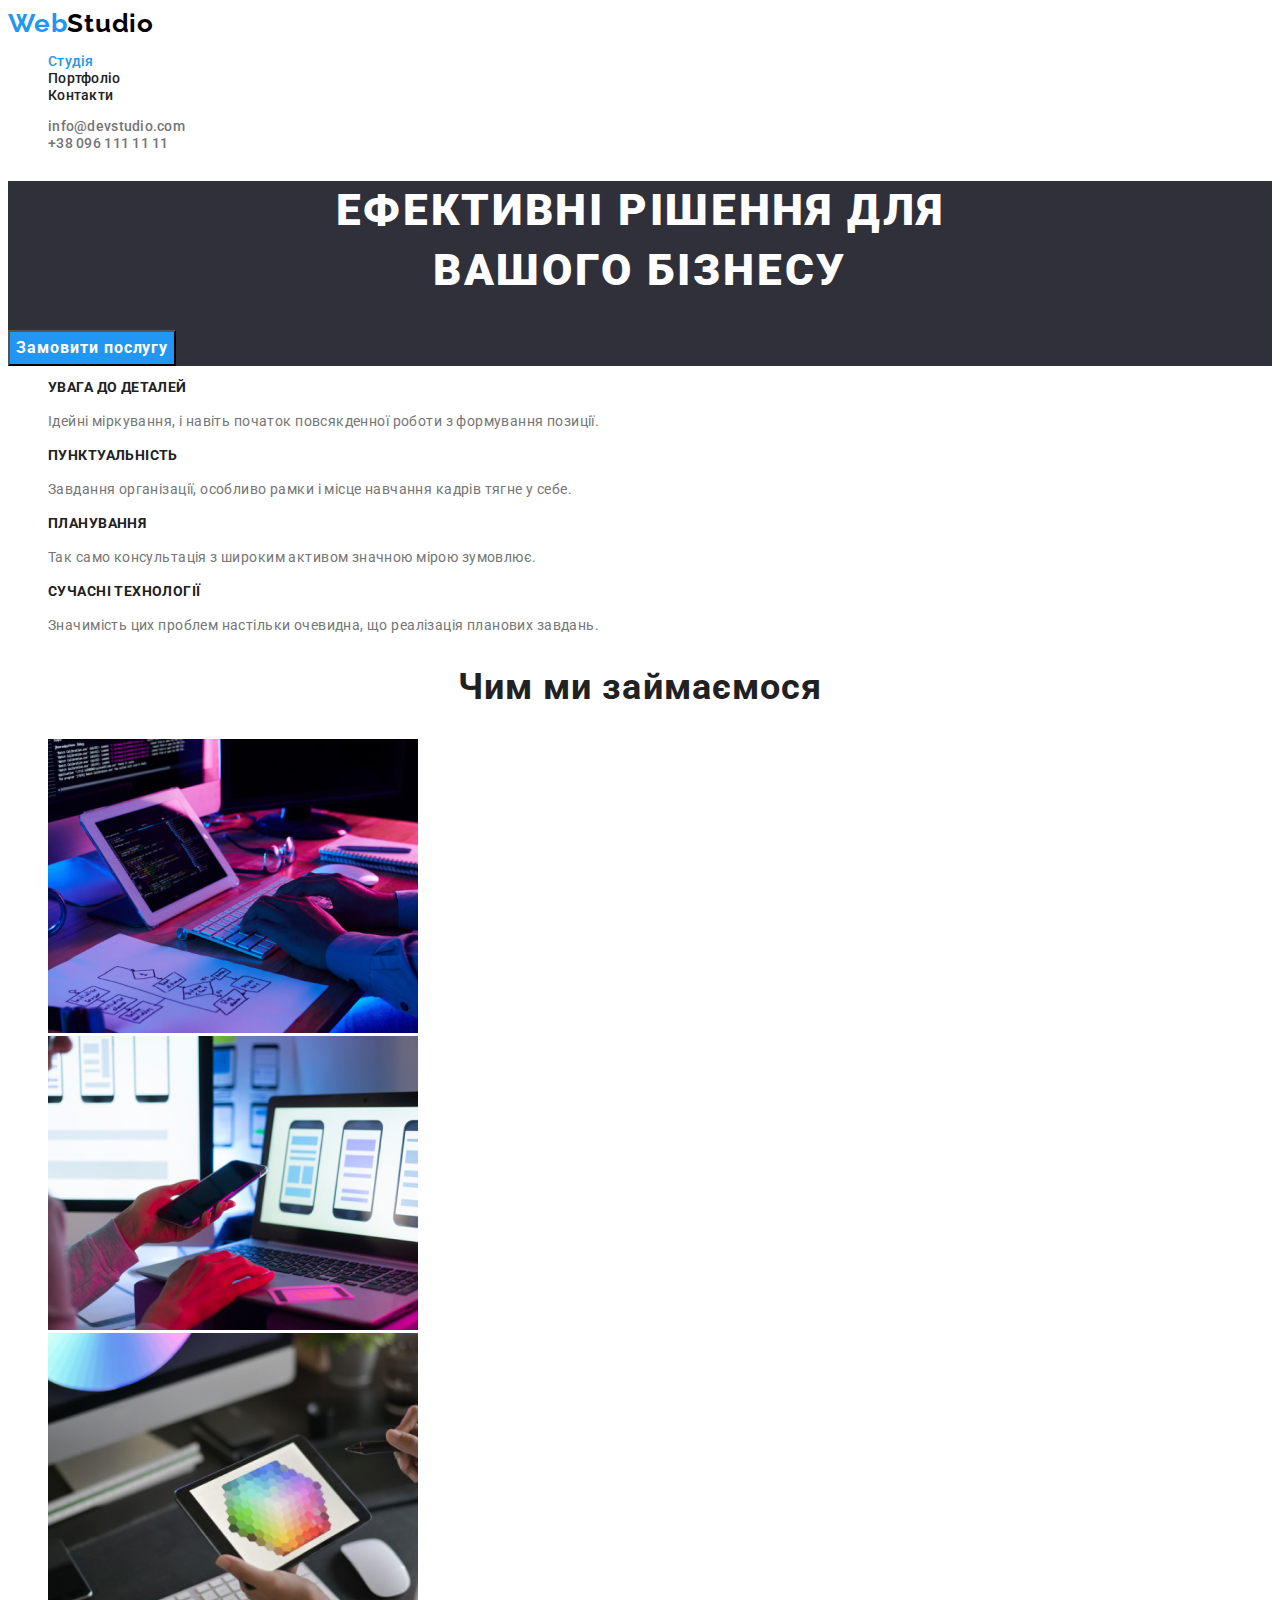
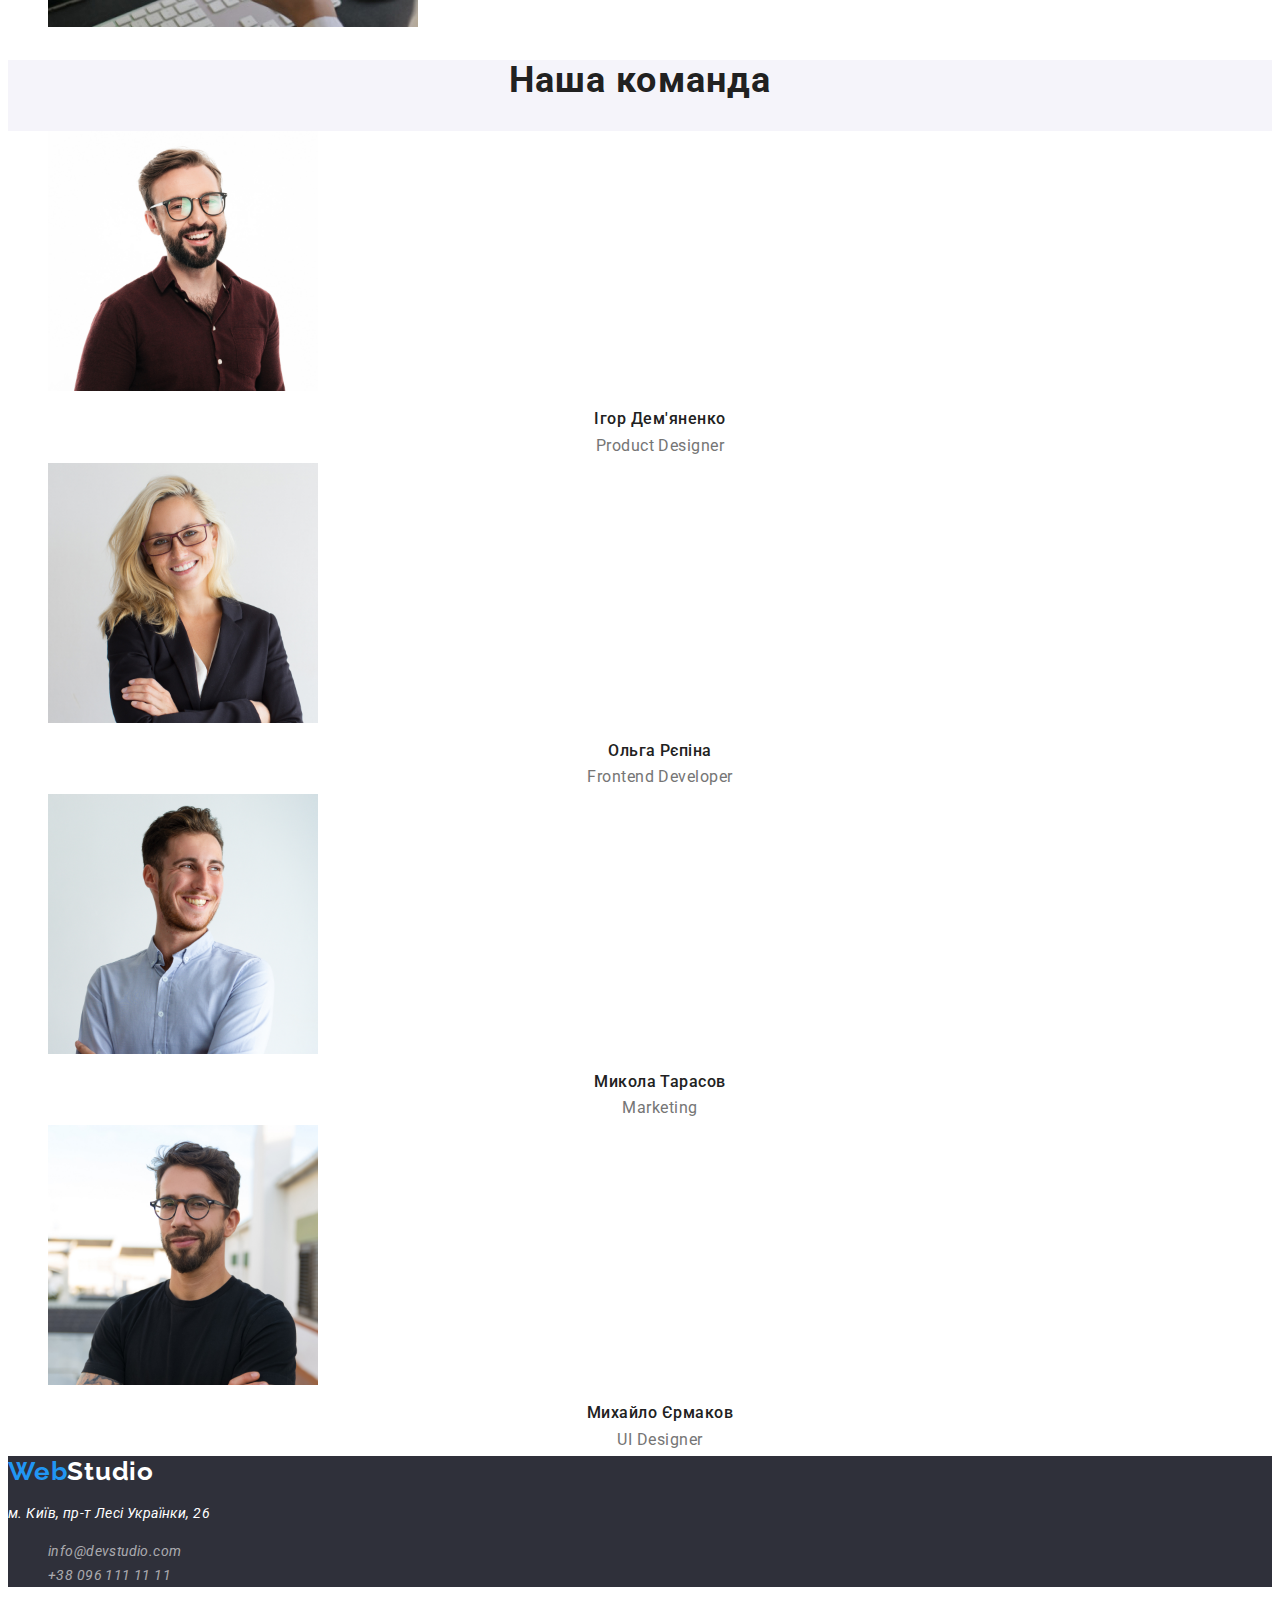
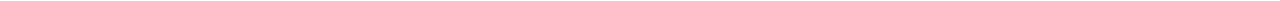
<file: index.html>
<!DOCTYPE html>
<html lang="uk">
<head>
    <meta charset="UTF-8">
    <meta http-equiv="X-UA-Compatible" content="IE=edge">
    <meta name="viewport" content="width=device-width, initial-scale=1.0">
    <link rel="preconnect" href="https://fonts.googleapis.com">
    <link rel="preconnect" href="https://fonts.gstatic.com" crossorigin>
    <link href="https://fonts.googleapis.com/css2?family=Raleway:wght@700&family=Roboto:wght@400;500;700;900&display=swap"
        rel="stylesheet">
    <title>Document</title>
    <link rel="stylesheet" href="./css/styles.css">
</head>
<body>
    <!-- Верхня лінія -->
    <header>
        <nav>
        <a href="./index.html" class="logo"><span class="logo-style">Web</span>Studio</a>
         <ul class="site-nav">
            <li><a href="./index.html" class="link current">Студія</a></li>
            <li><a href="./portfolio.html" class="link">Портфоліо</a></li>
            <li><a href="" class="link">Контакти</a></li>
         </ul>
        </nav>

        <ul class="contact-nav">
            <li><a href="mailto:info@devstudio.com" class="link">info@devstudio.com</a></li>
            <li><a href="tel:+380961111111" class="link">+38 096 111 11 11</a></li>
        </ul>
    </header>

    <main>

    <!-- Шапка -->
    <section class="hero">
        <h1 class="hero-title">Ефективні рішення для <br/> вашого бізнесу</h1>
        <button type="button" class="button-hero">Замовити послугу</button>
    </section>

    <!-- Особливості -->
    <section>
        
        <ul class="peculiarities-list">
            
            <li >
                <h2 class="title">УВАГА ДО ДЕТАЛЕЙ</h2>
                <p class="subtitle">Ідейні міркування, і навіть початок повсякденної роботи з формування позиції.</p>
            </li>
            <li>
                <h2 class="title">ПУНКТУАЛЬНІСТЬ</h2>
                <p class="subtitle">Завдання організації, особливо рамки і місце навчання кадрів тягне у себе.</p>
            </li>
            <li>
                <h2 class="title">ПЛАНУВАННЯ</h2>
                <p class="subtitle">Так само консультація з широким активом значною мірою зумовлює.</p>
            </li>
            <li>
                <h2 class="title">СУЧАСНІ ТЕХНОЛОГІЇ</h2>
                <p class="subtitle">Значимість цих проблем настільки очевидна, що реалізація планових завдань.</p>
            </li>
        </ul>

    </section>

    <!-- Чим ми займаємося -->
    <section class="section">
        <h2 class="section-title">Чим ми займаємося</h2>
        <ul>
            <li><img src="img/box1.jpg" alt="box 1" width="370"></li>
            <li><img src="img/box2.jpg" alt="box 2" width="370"></li>
            <li><img src="img/box3.jpg" alt="box 3" width="370"></li>
        </ul>

    </section>

    <!-- Наша команда -->
    <section class="section-team">
        <h2 class="section-title">Наша команда</h2>
        <ul class="team-link">
            <li class="team-link">
                <img src="img/Igor-Demyanenko.jpg" alt="Ігор Дем'яненко" width="270">
                <h3 class="title">Ігор Дем'яненко</h3>
                <p class="subtitle">Product Designer</p>
            </li>
            <li class="team-link">
                <img src="img/Olga-Repina.jpg" alt="Ольга Рєпіна" width="270">
                <h3 class="title">Ольга Рєпіна</h3>
                <p class="subtitle">Frontend Developer</p>
            </li class="team-link">
            <li>
                <img src="img/Mikola-Tarasov.jpg" alt="Микола Тарасов" width="270">
                <h3 class="title">Микола Тарасов</h3>
                <p class="subtitle">Marketing</p>
            </li>
            <li class="team-link">
                <img src="img/Mihaylo-Ermakov.jpg" alt="Михайло Єрмаков" width="270">
                <h3 class="title">Михайло Єрмаков</h3>
                <p class="subtitle">UI Designer</p>
            </li>
        </ul>
    </section>

    </main>

    <!-- Підвал -->
    <footer class="footer">
        <a href="./index.html" class="logo-footer"><span class="logo-style">Web</span>Studio</a>
        <address class="address">
            <p>м. Київ, пр-т Лесі Українки, 26</p>
        <ul class="footer-link">
            <li><a href="mailto:info@devstudio.com" class="link">info@devstudio.com</a></li>
            <li><a href="tel:+380961111111" class="link">+38 096 111 11 11</a></li>
        </ul>
        </address>
    </footer>
 
</body>
</html>
</file>
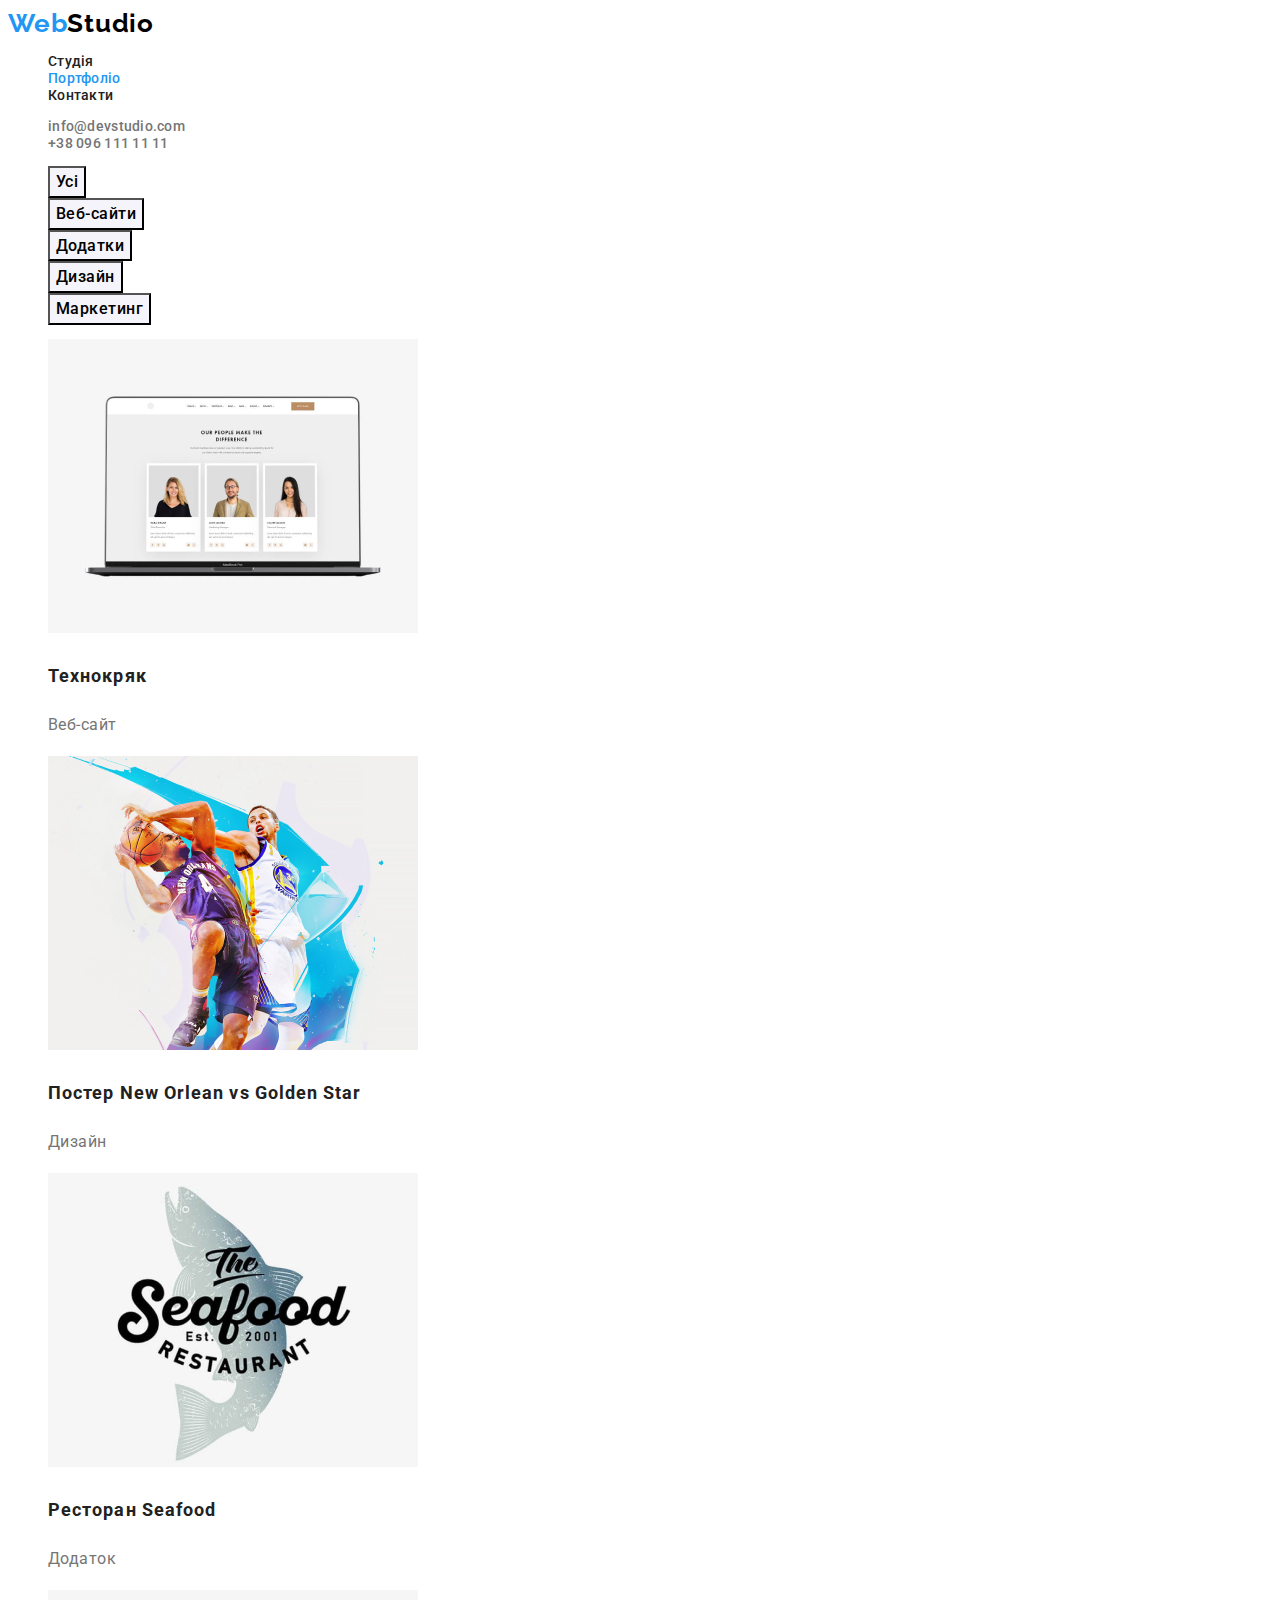
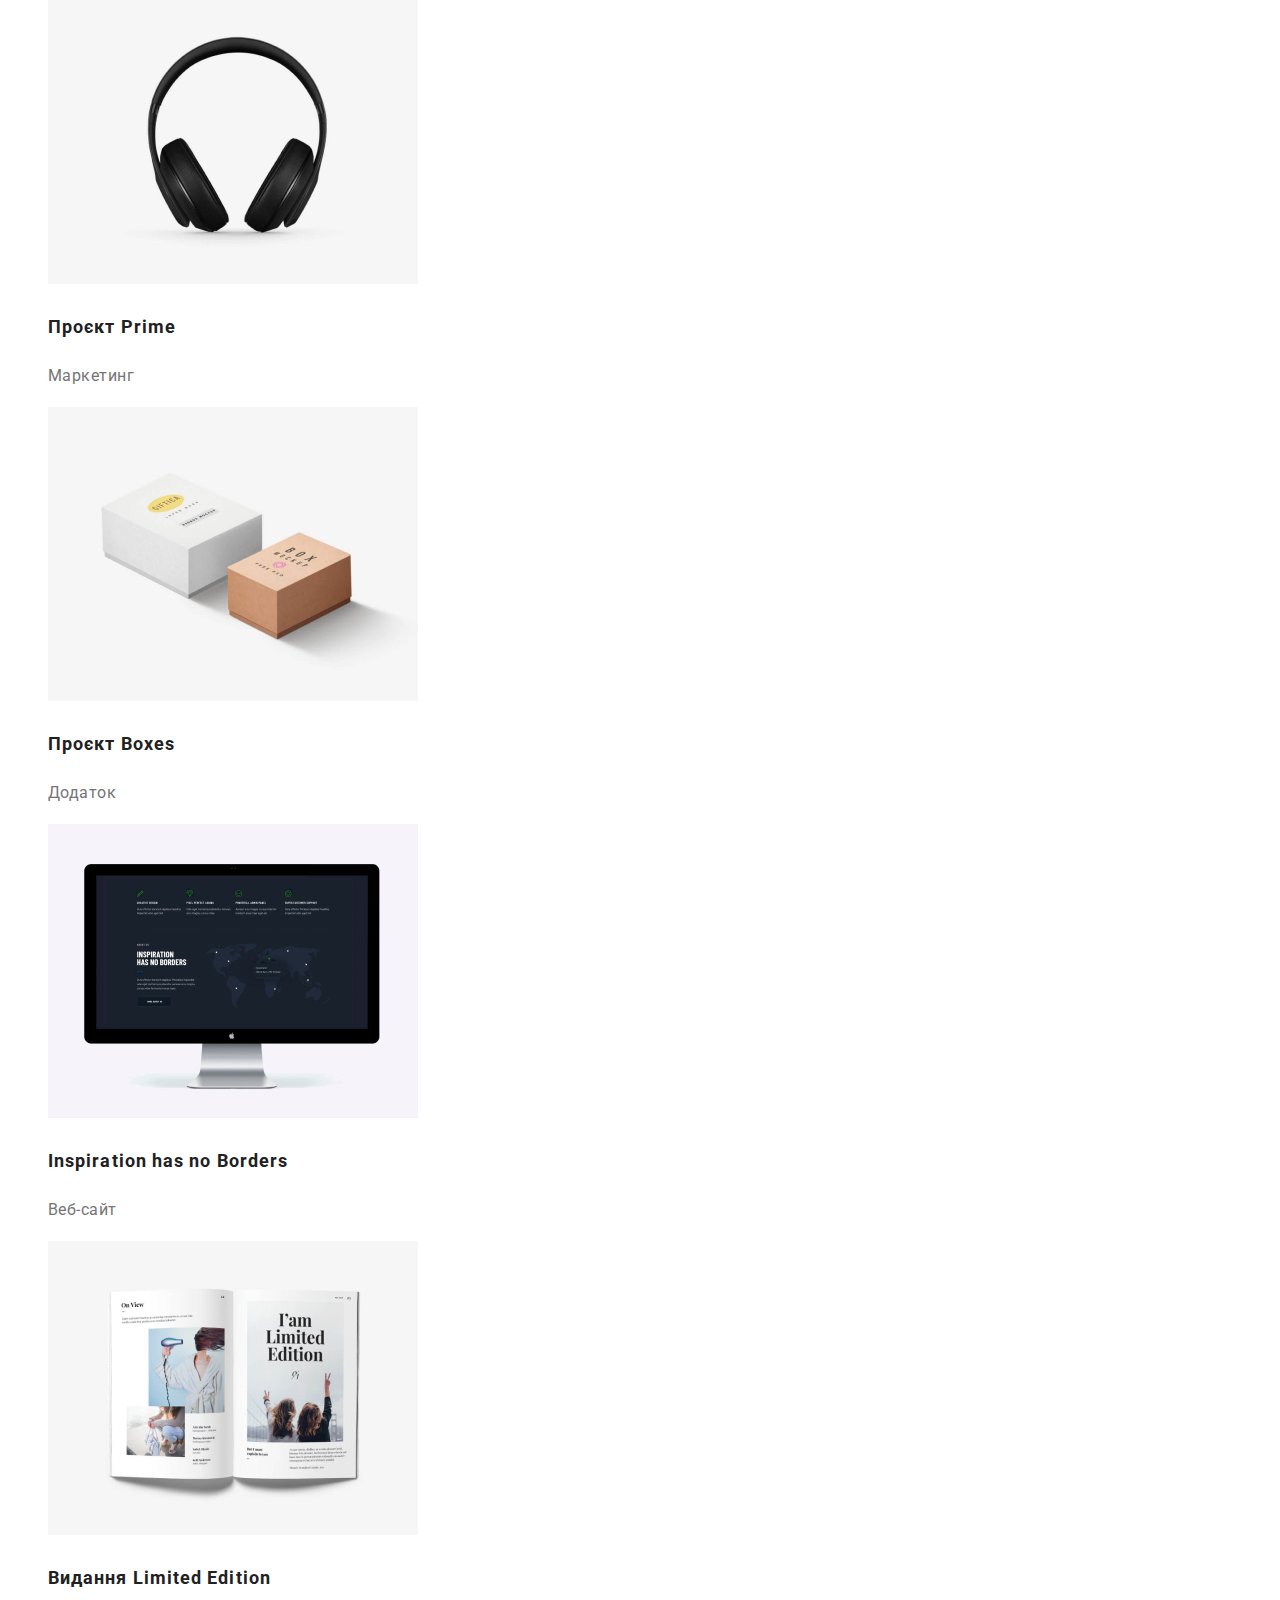
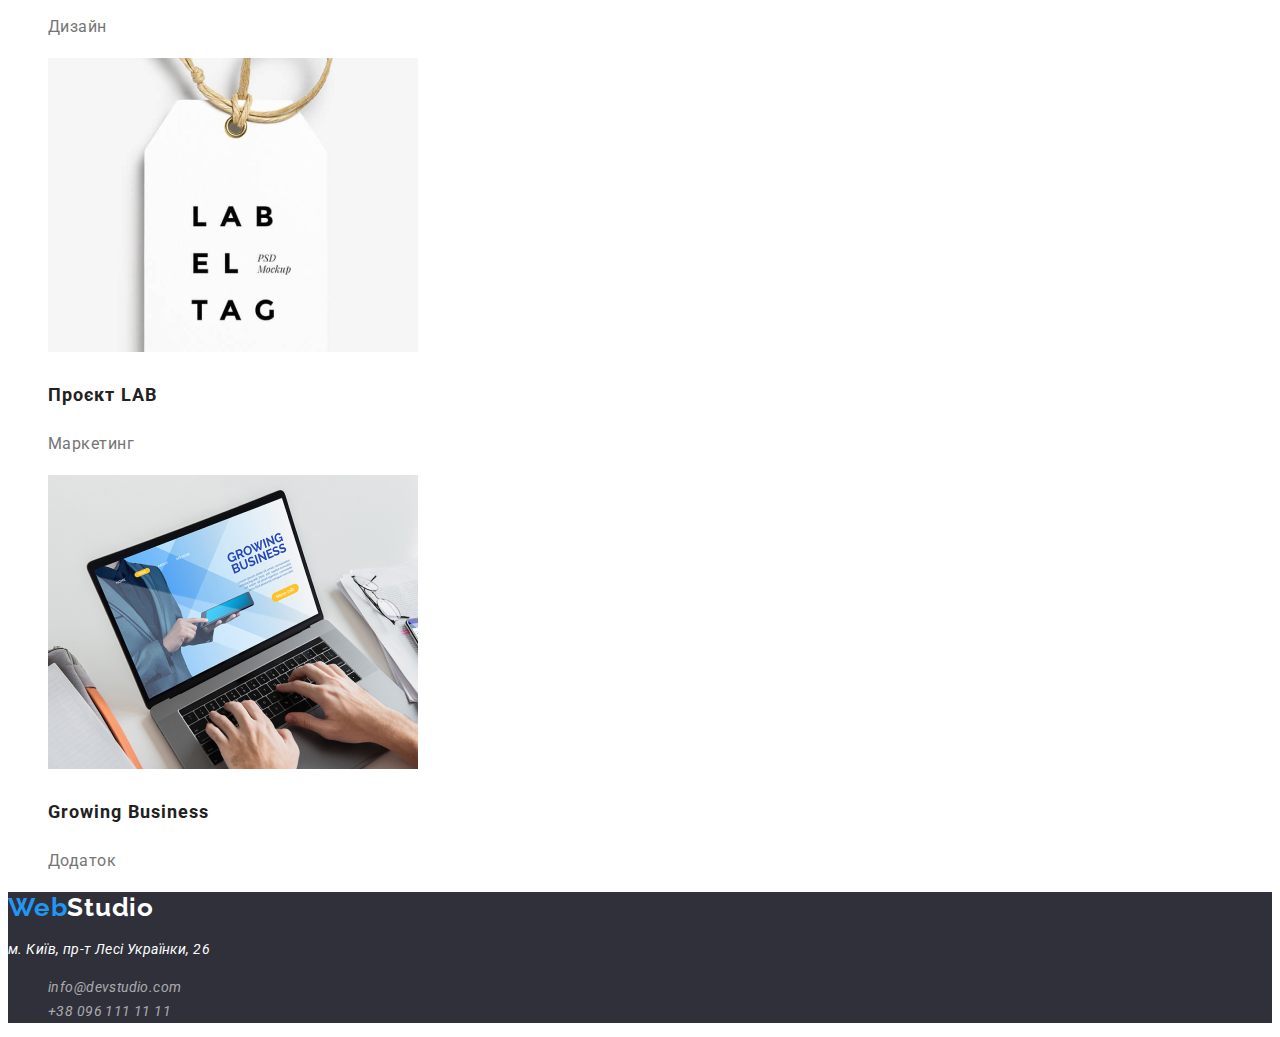
<file: portfolio.html>
<!DOCTYPE html>
<html lang="uk">
<head>
    <meta charset="UTF-8">
    <meta http-equiv="X-UA-Compatible" content="IE=edge">
    <meta name="viewport" content="width=device-width, initial-scale=1.0">
    <link rel="preconnect" href="https://fonts.googleapis.com">
    <link rel="preconnect" href="https://fonts.gstatic.com" crossorigin>
    <link href="https://fonts.googleapis.com/css2?family=Raleway:wght@700&family=Roboto:wght@400;500;700;900&display=swap"
        rel="stylesheet">
    <title>Document</title>
    <link rel="stylesheet" href="./css/styles.css">
</head>
<body>
    <!-- Верхня лінія -->
    <header>
        <nav>
        <a href="./index.html" class="logo"><span class="logo-style">Web</span>Studio</a>
        <ul class="site-nav">
            <li><a href="./index.html" class="link">Студія</a></li>
            <li><a href="./portfolio.html" class="link current">Портфоліо</a></li>
            <li><a href="" class="link">Контакти</a></li>
        </ul>
        </nav>
        
        <ul class="contact-nav">
            <li><a href="mailto:info@devstudio.com" class="link">info@devstudio.com</a></li>
            <li><a href="tel:+380961111111" class="link">+38 096 111 11 11</a></li>
        </ul>
    </header>

    <!-- Портфоліо -->
    <main>

    

    <!-- Проекти -->

    <section>
        <h1 class="visually">Проекти</h1>
          <ul>
              <li><button type="button" class="button">Усі</button></li>
              <li><button type="button" class="button">Веб-сайти</button></li>
              <li><button type="button" class="button">Додатки</button></li>
              <li><button type="button" class="button">Дизайн</button></li>
              <li><button type="button" class="button">Маркетинг</button></li>
          </ul>
     

    
     
    
        <ul class="project-link">
            <li>
                <a href="" class="link">
                <img src="img/tehnocrack.jpg" alt="Веб-сайт" width="370">
                <h2 class="title">Технокряк</h2>
                <p class="subtitle">Веб-сайт</p>
                
                </a>

            </li>
            <li>
                <a href="" class="link">
                <img src="img/poster.jpg" alt="Постер" width="370">
                <h2 class="title">Постер New Orlean vs Golden Star</h2>
                <p class="subtitle">Дизайн</p>
                
                </a>

            </li>
            <li>
                <a href="" class="link">
                <img src="img/restoran.jpg" alt="ресторан" width="370">
                <h2 class="title">Ресторан Seafood</h2>
                <p class="subtitle">Додаток</p>
                
                </a>

            </li>
            <li>
                <a href="" class="link">
                <img src="img/project-prime.jpg" alt="навушники" width="370">
                <h2 class="title">Проєкт Prime</h2>
                <p class="subtitle">Маркетинг</p>
                
                </a>

            </li>
            <li>
                <a href="" class="link">
                <img src="img/project-boxes.jpg" alt="коробки" width="370">
                <h2 class="title">Проєкт Boxes</h2>
                <p class="subtitle">Додаток</p>
                
                </a>

            </li>
            <li>
                <a href="" class="link">
                <img src="img/inspiration.jpg" alt="Веб-сайт" width="370">
                <h2 class="title">Inspiration has no Borders</h2>
                <p class="subtitle">Веб-сайт</p>
                
                </a>

            </li>
            <li>
                <a href="" class="link">
                <img src="img/limited-edition.jpg" alt="журнал" width="370">
                <h2 class="title">Видання Limited Edition</h2>
                <p class="subtitle">Дизайн</p>
                
                </a>

            </li>
            <li>
                <a href="" class="link">
                <img src="img/project-lab.jpg" alt="ярлик" width="370">
                <h2 class="title">Проєкт LAB</h2>
                <p class="subtitle">Маркетинг</p>
                
                </a>

            </li>
            <li>
                <a href="" class="link">
                <img src="img/growing-business.jpg" alt="ноутбук" width="370">
                <h2 class="title">Growing Business</h2>
                <p class="subtitle">Додаток</p>
                
                </a>

            </li>
        </ul>

    </section>
   

    </main>

    <!-- Підвал -->
    <footer class="footer">
        <a href="./index.html" class="logo-footer"><span class="logo-style">Web</span>Studio</a>
        <address class="address">
            <p>м. Київ, пр-т Лесі Українки, 26</p>
            <ul class="footer-link">
                <li><a href="mailto:info@devstudio.com" class="link">info@devstudio.com</a></li>
                <li><a href="tel:+380961111111" class="link">+38 096 111 11 11</a></li>
            </ul>
        </address>
    </footer>
 
</body>
</html>
</file>
<file: css/styles.css>
/* Колір */
          /* лого  #000000 чорний    #2196F3 синій */
          /* Білий  #FFFFFF */
          /* Загальний текст #FFFFFF */
          /* опис   #757575 */
          /* підвал rgba(255, 255, 255, 0.6) */
          /* фон1    #F5F5F5 */
          /* фон2   #2F303A */
          /* фон3   #F5F4FA */
          :root{
            --primary-text-color:#757575;
            --title-text-color:#212121;
            --accent-color:#2196F3;
            --primary-white-color:#FFFFFF;
            --primary-black-color:#000000;
            --background-button-color:#F5F4FA;
            

          }
/*видалити крапки списка  */
ul{
    list-style: none;
}          

body{
    background-color: var(--primary-white-color);
    color: var(--primary-text-color);
    font-size: 14px;
    font-family: roboto, sans-serif;
    letter-spacing: 0.03em;
    }
/* ховае заголовки */
.visually {
    position: absolute;
    width: 1px;
    height: 1px;
    margin: -1px;
    border: 0;
    padding: 0;

    white-space: nowrap;
    clip-path: inset(100%);
    clip: rect(0 0 0 0);
    overflow: hidden;
}
/* logo*/


.logo{
    color: var(--primary-black-color);
    font-family: raleway, sans-serif;
    letter-spacing: 0.03em;
    font-weight: 700;
    font-size: 26px;
    line-height: 1.19;
    text-decoration: none;
}

.logo-style{
    color: var(--accent-color);
    
}
.logo-footer{
    color: var(--primary-white-color);
    font-family: raleway, sans-serif;
    letter-spacing: 0.03em;
    font-weight: 700;
    font-size: 26px;
    line-height: 1.19;
    text-decoration: none;
}
/* навігація */


.site-nav .link {
color: var(--title-text-color);
font-weight: 500;
font-size: 14px;
line-height: 1.14;
letter-spacing: 0.02em;
text-decoration: none;
}
.contact-nav .link{
    color:var(--primary-text-color);
    font-weight: 500;
    font-size: 14px;
    line-height: 1.14;
    letter-spacing: 0.02em;
    text-decoration: none;
}
.contact-nav .link:hover,
.contact-nav .link:focus{
    color: var(--accent-color);
}
.site-nav .link:hover,
.site-nav .link:focus{
    color: var(--accent-color);
}
 .site-nav .link.current{
    color: var(--accent-color);

} 

/* hero */

.hero{
    background-color: #2F303A;
}
.hero .hero-title{
    color: var(--primary-white-color);
    font-weight: 900;
    font-size: 44px;
    line-height: 1.36;
    text-align: center;
    letter-spacing: 0.06em;
    text-transform: uppercase;

}

/* особливості */


.peculiarities-list .title{
    color: var(--title-text-color);
    font-weight: 700;
    font-size: 14px;
    line-height: 1.14;
    letter-spacing: 0.03em;
}
.peculiarities-list .subtitle{
    
    font-size: 14px;
    line-height: 1.71;
    letter-spacing: 0.03em;
}

/* Чим ми займаємося */

.section .section-title {
    color: var(--title-text-color);
    font-weight: 700;
    font-size: 36px;
    line-height: 1.16;
    text-align: center;
    letter-spacing: 0.03em;
}

/* наша команда */
.section-team{
    background-color: var(--background-button-color);
}
.team-link{
    background-color: var(--primary-white-color);
}
.section-team .section-title{
    
    color: var(--title-text-color);
    font-weight: 700;
    font-size: 36px;
    line-height: 1.16;
    text-align: center;
    letter-spacing: 0.03em;

}
.team-link .title{
    
    color: var(--title-text-color);
    font-weight: 500;
    font-size: 16px;
    line-height: 1.18;
    text-align: center;
    letter-spacing: 0.03em;
}
.team-link .subtitle{
    
    font-size: 16px;
    line-height: 1.18px;
    text-align: center;
    letter-spacing: 0.03em;
}

/* ПОРТФОЛІО */
    
.project-link .title{
    color:var(--title-text-color);
    font-weight: 700;
    font-size: 18px;
    line-height: 36px;
    letter-spacing: 0.06em;
    
    
}
.project-link .link{
    color: var(--primary-text-color);
    text-decoration: none;
    
    font-size: 16px;
    line-height: 30px;
    letter-spacing: 0.03em;
}
.project-link .subtitle{
    
    font-size: 16px;
    line-height: 30px;
    letter-spacing: 0.03em;

}


/* КНОПКА */

.button-hero{
    cursor: pointer;
    color: var(--primary-white-color);
    background-color: var(--accent-color);
    font-weight: 700;
    font-size: 16px;
    line-height: 1.85;
    letter-spacing: 0.06em;
    font-family: roboto, sans-serif;
    
}
.button{
    cursor: pointer;
    color: var(--primary-black-color);
    background-color: var(--background-button-color);
    font-weight: 500;
    font-size: 16px;
    line-height: 1.62;
    letter-spacing: 0.03em;
    font-family: roboto, sans-serif;
    

}
.button:hover,
.button:focus{
    color: var(--primary-white-color);
    background-color: var(--accent-color);
    
}

/* FOOTER */
.footer{
    background-color:#2F303A;
}
.footer-link .link{
    color: rgba(255, 255, 255, 0.6);
    text-decoration: none;
    
    font-size: 14px;
    line-height: 24px;
    letter-spacing: 0.03em;
    
}
.footer-link .link:hover,
.footer-link .link:focus{
    color: var(--accent-color);

}
.address{
    color: var(--primary-white-color);
    
    font-size: 14px;
    line-height: 24px;
    letter-spacing: 0.03em;
    
}
</file>
